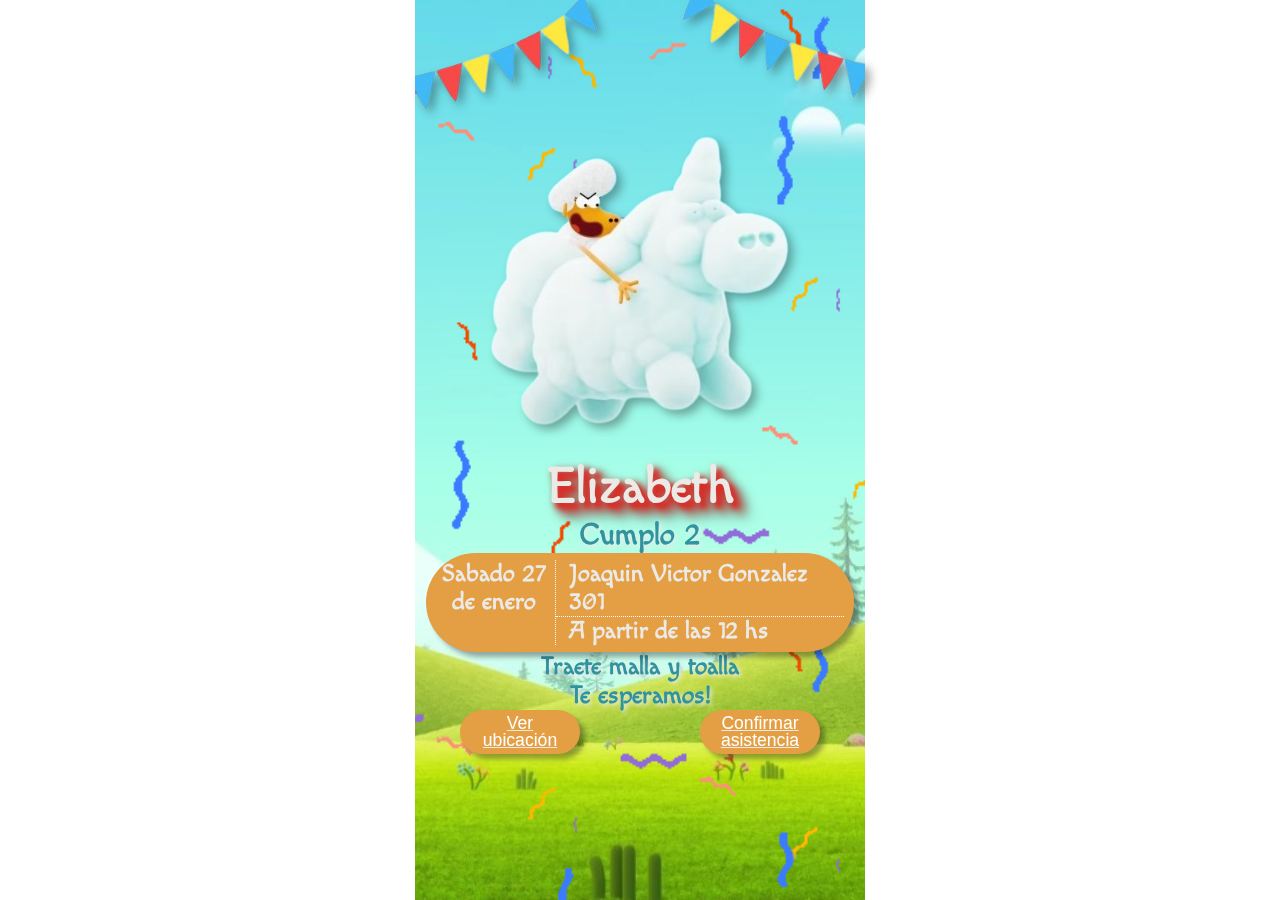
<file: index.html>
<!DOCTYPE html>
<html lang="en">
  <head>
    <meta charset="UTF-8" />
    <meta name="viewport" content="width=device-width, initial-scale=1.0" />
    <meta property="og:title" content="invitacion web">
    <meta property="og:description" content="Cumple de Elizabeth">
    <meta property="og:image" content="./assets/images/chloe.jpg">
    <meta name="og:type" content="website">
    <link
    rel="stylesheet"
    href="https://cdnjs.cloudflare.com/ajax/libs/animate.css/4.1.1/animate.min.css"
  />
  <link rel="preconnect" href="https://fonts.googleapis.com">
  <link rel="preconnect" href="https://fonts.gstatic.com" crossorigin>
  <link href="https://fonts.googleapis.com/css2?family=Macondo&family=Montserrat:wght@300&family=Salsa&display=swap" rel="stylesheet">
    <link href="style.css" rel="stylesheet" />
    <title>Document</title>
  </head>
  <body>
    <main>
      <img src="./assets/images/festejo.gif"
      alt="gif-festejo"
      class="festejo-img"
      />
      <img src="./assets/images/banderines.png" 
        alt="banderines" 
        width="100%" 
        class="banderines"/>
      <img
        src="./assets//images/sheep-nube.png"
        alt="plimplim"
        width="70%"
        class="img-sheep"
        
      />
      <div class="cont-bandera-chloe">
        
        <span class="text-chloe">Elizabeth</span>
      </div>
      <div class="cont-cumplo2">
        <span class="text-cumplo2">Cumplo 2</span>
      </div>
      <div class="cont-detalles">
        <div class="cont-fecha-detalles">
            Sabado 27 de enero
        </div>
        <div class="cont-lugar-hora-detalles">
          <div class="cont-lugar-detalles">Joaquin Victor Gonzalez 301</div>
          <div class="cont-hora-detalles">A partir de las 12 hs</div>
        </div>
      </div>
      <span class="text-te-esperamos">Traete malla y toalla</span>
      <span class="text-te-esperamos">Te esperamos!</span>
      <div class="cont-buttons">
        <button><a href="https://maps.app.goo.gl/cDAdj3DuSYvaZ4bbA">Ver ubicación</a></button>
        <button><a href="https://wa.link/ny5j9j">Confirmar asistencia</a></button>
      </div>
    </main>
    
  </body>
</html>
</file>
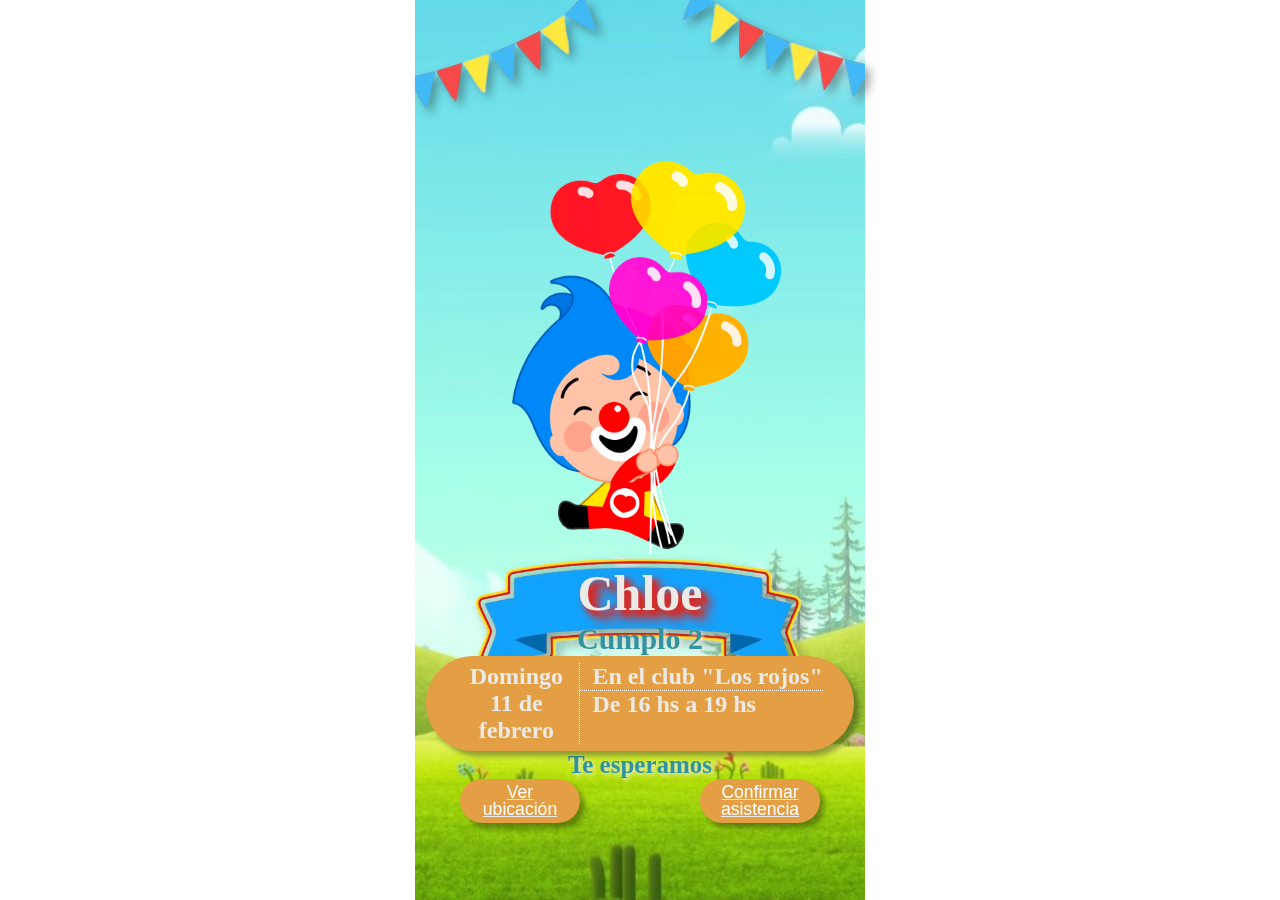
<file: hoja2.html>
<!DOCTYPE html>
<html lang="en">
  <head>
    <meta charset="UTF-8" />
    <meta name="viewport" content="width=device-width, initial-scale=1.0" />
    <meta property="og:title" content="invitacion web">
    <meta property="og:description" content="Cumple de Chloe">
    <meta property="og:image" content="./assets/images/chloe.jpg">
    <meta name="og:type" content="website">
    <link
    rel="stylesheet"
    href="https://cdnjs.cloudflare.com/ajax/libs/animate.css/4.1.1/animate.min.css"
    />
    <link rel="preconnect" href="https://fonts.googleapis.com">
    <link rel="preconnect" href="https://fonts.gstatic.com" crossorigin>
    <link href="https://fonts.googleapis.com/css2?family=Montserrat:wght@300&display=swap" rel="stylesheet">
    <link href="style.css" rel="stylesheet" />
    <title>Document</title>
  </head>
  <body>
    <main>
      <img src="./assets/images/banderines.png" 
        alt="banderines" 
        width="100%" 
        class="banderines"/>
      <img
        src="./assets//images/Plimplim-Clown.png"
        alt="plimplim"
        width="70%"
        class="img-plimplim"        
      />
      <div class="cont-bandera-chloe">
        <img src="./assets/images/bandera-removebg-preview.png" alt="" class="img-bandera animate__animated animate__jackInTheBox">
        <span class="text-chloe">Chloe</span>
      </div>
      <div class="cont-cumplo2">
        <span class="text-cumplo2">Cumplo 2</span>
      </div>
      <div class="cont-detalles">
        <div class="cont-fecha-detalles">
            Domingo 11 de febrero
        </div>
        <div class="cont-lugar-hora-detalles">
          <div class="cont-lugar-detalles">En el club "Los rojos"</div>
          <div class="cont-hora-detalles">De 16 hs a 19 hs</div>
        </div>
      </div>
      <span class="text-te-esperamos">Te esperamos</span>
      <div class="cont-buttons">
        <button><a href="https://www.google.com/maps/place/Club+Social+y+Deportivo+Los+Rojos+de+Villa+Garbarino/@-34.6798795,-58.3697286,16z/data=!4m6!3m5!1s0x95a33334ba0a5527:0xfe0861133c151791!8m2!3d-34.6782976!4d-58.371114!16s%2Fg%2F11g6qgw7lj?entry=ttu">Ver ubicación</a></button>
        <button><a href="https://wa.link/8tz8n0">Confirmar asistencia</a></button>
      </div>
    </main>
    
  </body>
</html>
</file>
<file: style.css>
*{
    margin: 0;
    padding: 0;
    box-sizing: border-box;
}

body{
    position: fixed;
    align-items: center;
    justify-content: center;
    width: 100%;
    font-family: 'Macondo', cursive;
    font-weight: bold;
}

header{
    background-color: #fff;
}

main{
    height: 100vh;
    max-width: 450px;
    background-image: url("/assets/images/fondo.jpg");
    background-repeat: no-repeat;
    background-position: center;
    background-size: cover;
    margin: 0 auto 0 auto;
    display: flex;
    flex-direction: column;
    align-items: center;
    justify-content: space-between;
    padding-bottom: 25%;
}

a{
    text-decoration: none;
    color: #fff;
}

.festejo-img{
    position: absolute;
    height: 100vh;
    max-width: 450px;
}

.banderines{
    filter: drop-shadow(5px 5px 5px rgba(15, 15, 15, 0.356))
}

.img-sheep{
    margin-bottom: 20px;
    filter: drop-shadow(5px 5px 5px rgba(15, 15, 15, 0.356));
    animation: efecto-flotante 4s ease-in-out infinite;
}

.cont-bandera-chloe{
    width: 75%;
    display: flex;
    justify-content: center;
    filter: drop-shadow(5px 5px 5px rgba(15, 15, 15, 0.356));
    position: relative;
}

.img-bandera{
    width: 100%;
    position: absolute;
    z-index: -1;
}

.text-chloe{
    margin-top: 10px;
    font-size: 50px;
    font-weight: bold;
    color: #ECEAE6;
    filter: drop-shadow(5px 5px 5px #DA2A24);
    text-shadow: #DA2A24 5px 5px 5px;
}

.text-cumplo2{
    color: #31939F;
    font-weight: bold;
    font-size: 30px;
    z-index: 10;
    filter: drop-shadow(2px 2px 2px #ECEAE6);
}

.cont-detalles{
    background-color: #E49E44;
    color: #ECEAE6;
    border-radius: 50px;
    padding:7px 10px;
    width: 95%;
    display: flex;
    flex-direction: row;
    justify-content: center;
    font-size: 1.5rem;
    z-index: 1;
    box-shadow: 5px 5px 5px rgba(15, 15, 15, 0.356);
}

.cont-fecha-detalles{
    width: 30%;
    border-right:dotted #fff 1px;
    padding-right: 3px;
    text-align: center;
}

.cont-lugar-detalles{
    height: auto;
    border-bottom: dotted #fff 1px;
    padding-left: 13px;
    display: flex;
    align-items: center;
    
}

.cont-hora-detalles{
    height: auto;
    display: flex;
    align-items: center;
    padding-left: 13px;
}

.text-te-esperamos{
    color: #31939F;
    filter: drop-shadow(2px 2px 2px #ECEAE6);
    font-weight: bold;
    font-size: 25px;
}

.cont-buttons{
    width: 80%;
    display: flex;
    justify-content: space-between;
}

button{
    max-width: 120px;
    padding:5px 10px;
    border-radius: 50px;
    text-decoration:underline;
    background-color: #E49E44;
    color: #ECEAE6;
    line-height: 17px;
    font-size: 1.1rem;
    box-shadow: 5px 5px 5px rgba(15, 15, 15, 0.356);
    border: none;
    z-index: 10;
}

@keyframes efecto-flotante{
    0%{
        transform: translateY(0px);
    }
    50%{
        transform: translateY(20px);
    }
    100%{
        transform: translateY(0px );
    }
}
</file>
